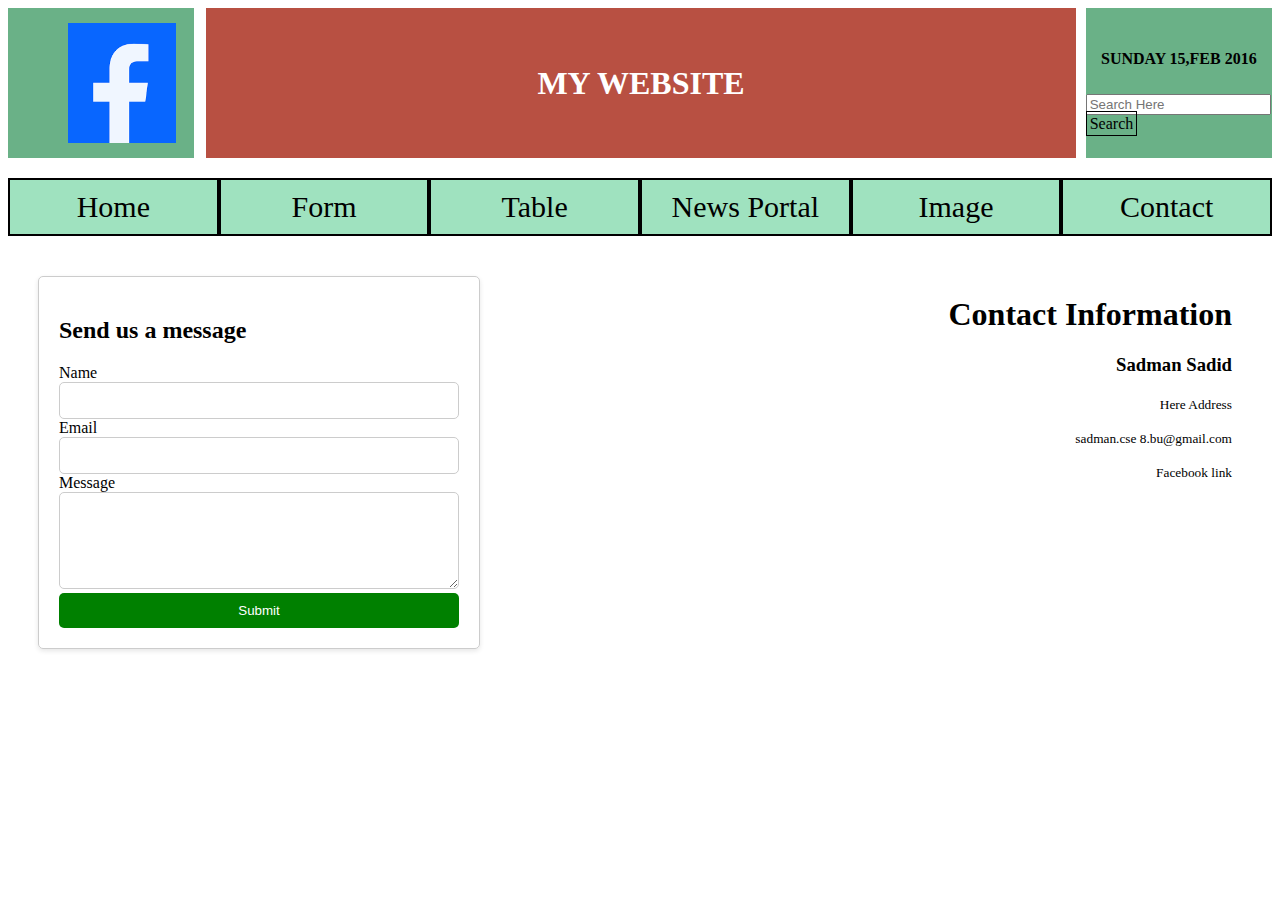
<file: contact.html>
<!DOCTYPE html>
<html lang="en">
<head>
    <meta charset="UTF-8">
    <meta name="viewport" content="width=device-width, initial-scale=1.0">
    <title>Contact</title>

<link rel="stylesheet" href="./Styles/fixed_template.css">
<link rel="stylesheet" href="./Styles/contact.css">

</head>
<body>

    <div class="main123">
        <div class="container">
            <img class="img1" src="./images/fb.png" alt="ab">
           </div>
       
           <div class="page">
               <p class="t"><h1 style="color:#fff;">MY WEBSITE</h1></p>
           </div>   
           
           <div class="Side">
               
               <form action="/search" method="GET">
                   
                   <input type="text" id="search" name="q" placeholder="Search Here">
                   <label style="border: 1px black solid;padding:3px;cursor: pointer;" for="search">Search</label>
                   
                 </form>
                 <p class="date"><strong>SUNDAY 15,FEB 2016</strong></p>
                 
               </div>
       </div>
          
            
            <div class="button">
            <p class="zero"><a href="index.html" target="_blank">Home</a></p>
           <p class="one"><a href="./logIn_Form.html" target="_blank">Form</a></p>
            <p class="two"><a href="./table.html" target="_blank">Table</a></p>
            <p class="three"><a href="./news.html" target="_blank">News Portal</a></p>
            <p class="four"><a href="./image.html" target="_blank">Image</a></p>
            <p class="five"><a href="./contact.html">Contact</a></p>
            </div>






    <div class="containerCon">
        <form class="formCon" action="#" method="post">
            <h2>Send us a message</h2>
            <label for="name">Name</label>
            <input class="ConA" type="text" id="name" name="name" required>

            <label for="email">Email</label>
            <input class="ConB" type="email" id="email" name="email" required>

            <label for="message">Message</label>
            <textarea id="message" name="message" rows="5" required></textarea>

            <input class="ConC" type="submit" value="Submit">
        </form>
    </div>

    <div class="contact_M">

        <h1>Contact Information</h1>
        <h3>Sadman Sadid</h3>
        <p><small>Here Address</small></p>
       <p><small>sadman.cse 8.bu@gmail.com</small></p>
        <p><small>Facebook link</small></p>
        

        
    </div>
</body>
</html>
</file>
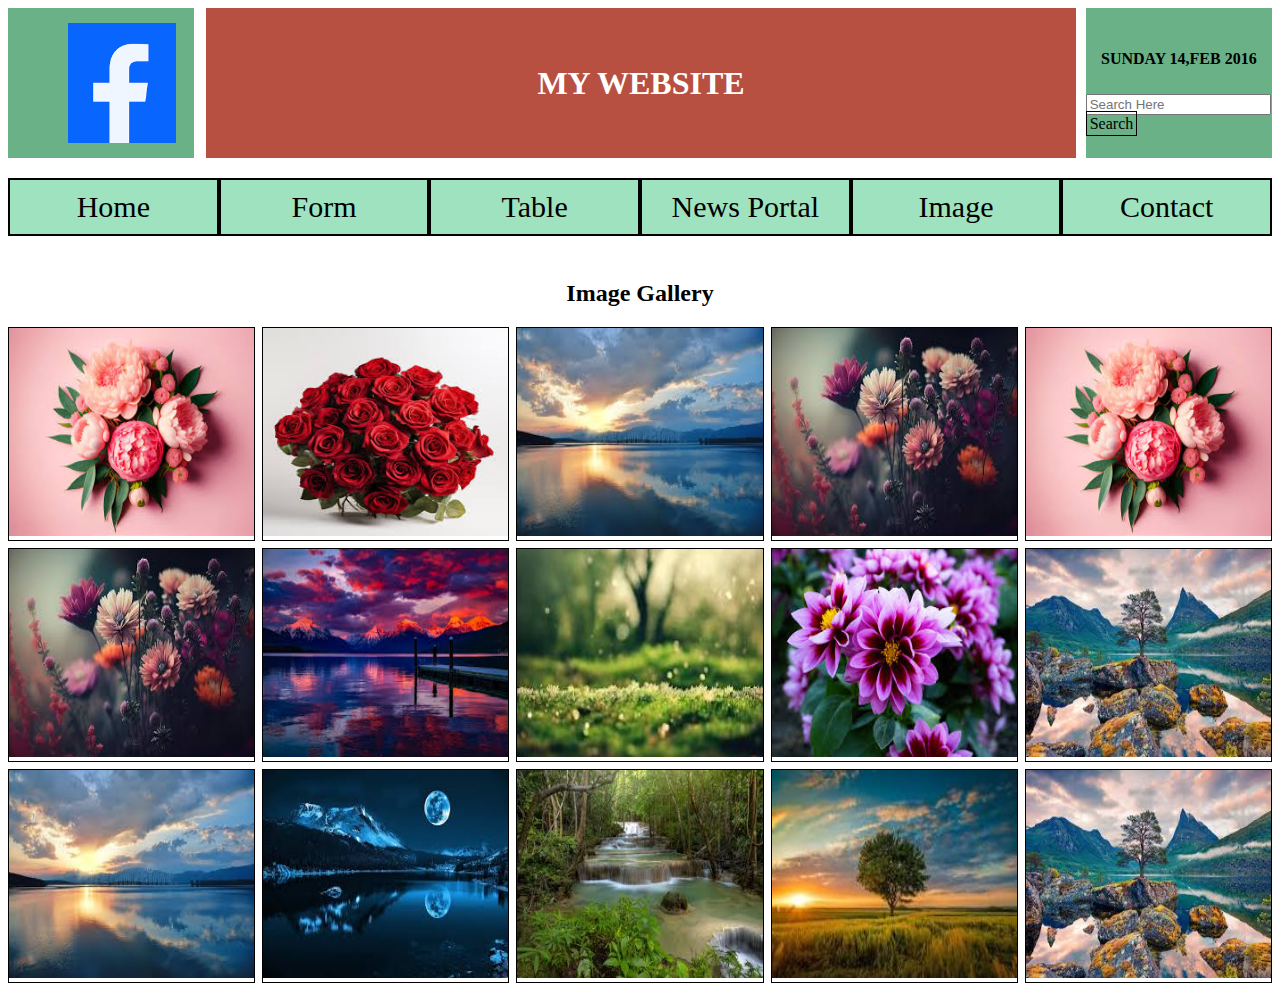
<file: image.html>
<!DOCTYPE html>
<html lang="en">
<head>
    <meta charset="UTF-8">
    <meta name="viewport" content="width=device-width, initial-scale=1.0">
    <title>Image</title>

<link rel="stylesheet" href="./Styles/fixed_template.css">
<link rel="stylesheet" href="./Styles/image.css">

</head>
<body>


    <div>
        <div class="main123">
         <div class="container">
             <img class="img1" src="./images/fb.png" alt="image1">
            </div>
        
            <div class="page">
                <p class="t"><h1 style="color:#fff;">MY WEBSITE</h1></p>
            </div>   
            
            <div class="Side">
                
                <form action="/search" method="GET">
                    
                    <input type="text" id="search" name="q" placeholder="Search Here">
                    <label style="border: 1px black solid;padding:3px;cursor: pointer;" for="search">Search</label>
                    
                  </form>
                  <p class="date"><strong>SUNDAY 14,FEB 2016</strong></p>
                  
                </div>
        </div>
           
             
             <div class="button">
             <p class="zero"><a href="./index.html" target="_blank">Home</a></p>
            
             <p class="one"><a href="logIn_Form.html" target="_blank">Form</a></p>
             <p class="two"><a href="./table.html" target="_blank">Table</a></p>
             <p class="three"><a href="./news.html" target="_blank">News Portal</a></p>
             <p class="four"><a href="./image.html" target="_blank">Image</a></p>
             <p class="five"><a href="./contact.html" target="_blank">Contact</a></p>
             </div>


             <h2 style="text-align: center;margin-top: 1.5rem;">Image Gallery</h2>
             <section style="margin-top: 1rem;" class="image">
                <div><img src="./images/Flower4.jpeg" alt="1"></div>
                <div><img src="./images/flower1.jpeg" alt="2"></div>
                <div><img src="./images/imageA.jpeg" alt="4"></div>
                <div><img src="./images/flower3.jpeg" alt="3"></div>
                <div><img src="./images/Flower4.jpeg" alt="5"></div>
                <div><img src="./images/flower3.jpeg" alt="6"></div>
                <div><img src="./images/image8.jpeg" alt="7"></div>
                <div><img src="./images/image6.jpeg" alt="8"></div>
                <div><img src="./images/Flower5.jpeg" alt="9"></div>
                <div><img src="./images/image11.jpeg" alt="10"></div>
                <div><img src="./images/imageA.jpeg" alt="11"></div>
                <div><img src="./images/imageB.jpeg" alt="12"></div>
                <div><img src="./images/imageC.jpeg" alt="13"></div>
                <div><img src="./images/image7.jpeg" alt="14"></div>
                <div><img src="./images/image11.jpeg" alt="15"></div>
             </section>

             </div>
             
    </body>
</html>
</file>
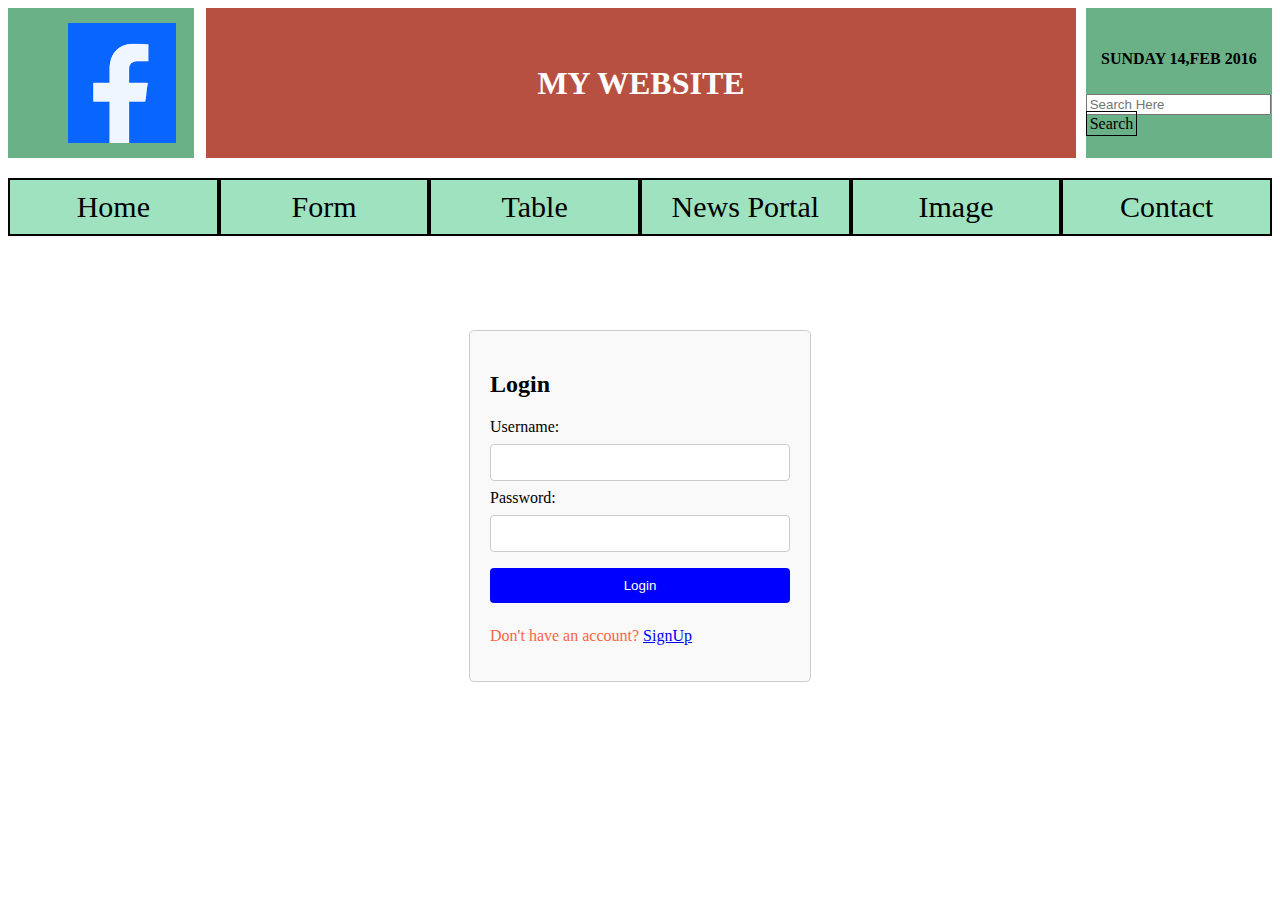
<file: logIn_Form.html>
<!DOCTYPE html>
<html lang="en">
<head>
    <meta charset="UTF-8">
    <meta name="viewport" content="width=device-width, initial-scale=1.0">
    <title>LogIn Form</title>
    <link rel="stylesheet" href="./Styles/fixed_template.css">
    <link rel="stylesheet" href="./Styles/login_form.css">

</head>
<body>
  <div class="main123">
    <div class="container">
        <img class="img1" src="./images/fb.png" alt="ab">
       </div>
   
       <div class="page">
           <p class="t"><h1 style="color:#fff;">MY WEBSITE</h1></p>
       </div>   
       
       <div class="Side">
           
           <form action="/search" method="GET">
               
               <input type="text" id="search" name="q" placeholder="Search Here">
               <label style="border: 1px black solid;padding:3px;cursor: pointer;" for="search">Search</label>
               
             </form>
             <p class="date"><strong>SUNDAY 14,FEB 2016</strong></p>
             
           </div>
   </div>
      
        
        <div class="button">
        <p class="zero"><a href="./index.html" target="_blank">Home</a></p>
       
        <p class="one"><a href="./logIn_Form.html" target="_blank">Form</a></p>
        <p class="two"><a href="./table.html" target="_blank">Table</a></p>
        <p class="three"><a href="./news.html" target="_blank">News Portal</a></p>
        <p class="four"><a href="./image.html" target="_blank">Image</a></p>
        <p class="five"><a href="./contact.html" target="_blank">Contact</a></p>
        </div>

        <div class="LoginMain">
          <div class="login-form">
            <h2>Login</h2>
            <form action="/login" method="post">
              <label for="username">Username:</label>
              <input type="text" id="username" name="username" required>
              <label for="password">Password:</label>
              <input type="password" id="password" name="password" required>
              <input type="submit" value="Login">
            </form>
            <p style="color: tomato">Don't have an account? <a href="/signup"><a href="./signUp_Form.html" target="_blank">SignUp</a></a></p>
          </div>
          
        </div>

</body>
</html>
</file>
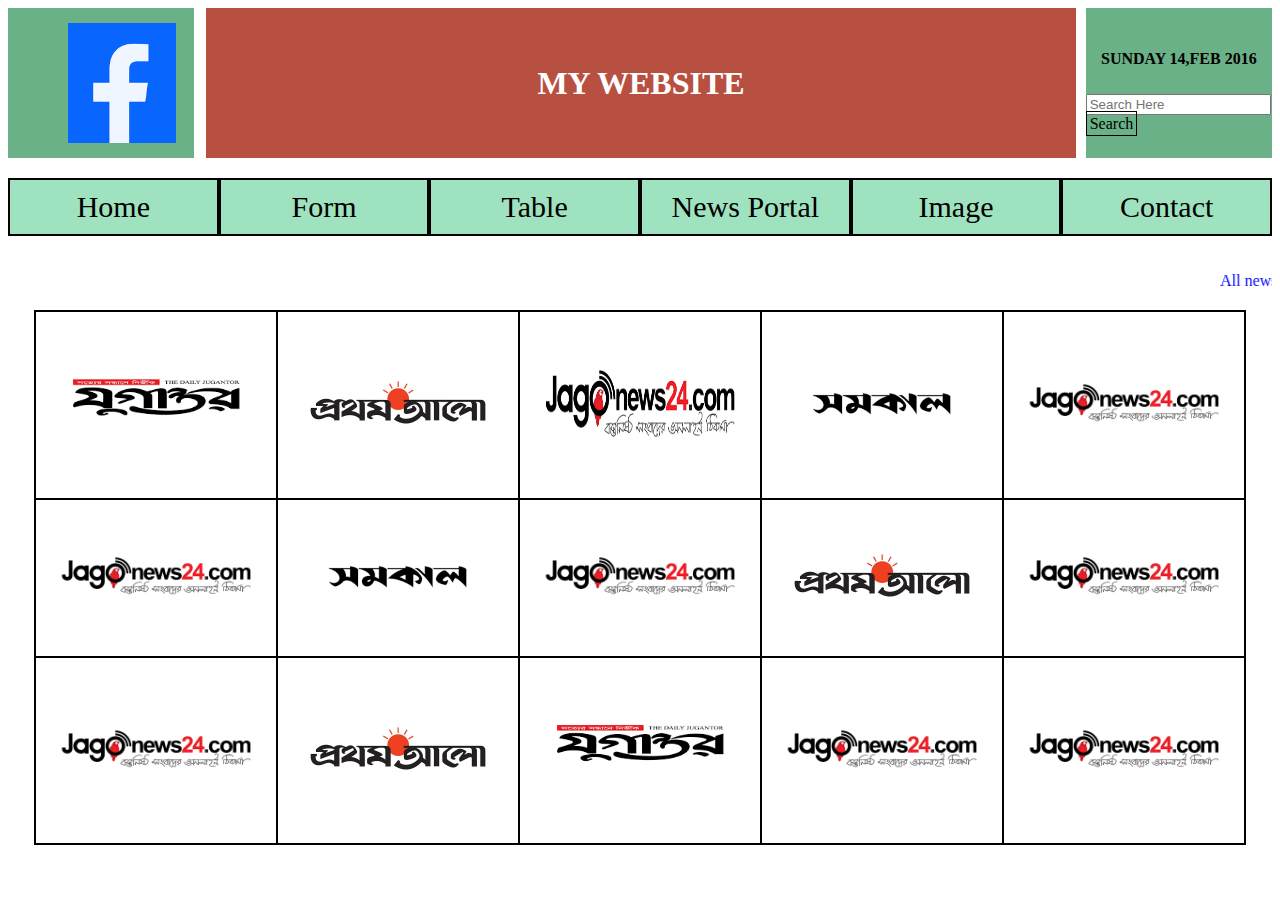
<file: news.html>
<!DOCTYPE html>
<html lang="en">
<head>
    <meta charset="UTF-8">
    <meta name="viewport" content="width=device-width, initial-scale=1.0">
    <title>News Portal</title>
    
<link rel="stylesheet" href="./Styles/fixed_template.css">
<style>

tr,td{
    border: 2px solid black;
    padding:20px;
}
</style>
</head>
<body>


    <div class="main123">
        <div class="container">
            <img class="img1" src="./images/fb.png" alt="ab">
           </div>
       
           <div class="page">
               <p class="t"><h1 style="color:#fff;">MY WEBSITE</h1></p>
           </div>   
           
           <div class="Side">
               
               <form action="/search" method="GET">
                   
                   <input type="text" id="search" name="q" placeholder="Search Here">
                   <label style="border: 1px black solid;padding:3px;cursor: pointer;" for="search">Search</label>
                   
                 </form>
                 <p class="date"><strong>SUNDAY 14,FEB 2016</strong></p>
                 
               </div>
       </div>
          
            
            <div class="button">
            <p class="zero"><a href="./index.html" target="_blank">Home</a></p>
           
            <p class="one"><a href="./logIn_Form.html" target="_blank">Form</a></p>
            <p class="two"><a href="./table.html" target="_blank">Table</a></p>
            <p class="three"><a href="./news.html" target="_blank">News Portal</a></p>
            <p class="four"><a href="./image.html" target="_blank">Image</a></p>
            <p class="five"><a href="./contact.html" target="_blank">Contact</a></p>
            </div>


    <div>

        <marquee behavior="scroll" direction="left"
         align="center"><p style="color: blue;">All news in a page.</p></marquee>

        <table style="border: black; width: 300px ; height: 100px;
        border: 2px ;
        border-collapse: collapse;
        
        border-spacing :10px;
    
        max-width: 1000px;
        margin:auto;">
        <tr>
                
                <td> <a href="https://samakal.com/" target="_blank"><img src="./images/somokal.png" hight="100" width="200"></a></td>
                <td> <a href="http://www.prothomalo.com" target="_blank"><img src="./images/protho.webp" hight="100" width="200"></a></td>
                <td> <a href="https://www.jagonews24.com/" target="_blank"><img src="./images/jago.png"height="100" width="200"></a></td>
                <td> <a href="http://www.bbc.com" target="_blank"><img src="./images/somokal (2).png" hight="100" width="200"></a></td>
                <td> <a href="http://www.cnn.com" target="_blank"><img src="./images/jago.png" hight="100" width="200"></a></td>
               

            </tr>
            <tr>
                
                <td> <a href="http://www.prothomalo.com" target="_blank"><img src="./images/jago.png" hight="100" width="200"></a></td>
                <td> <a href="http://www.cnn.com" target="_blank"><img src="./images/somokal (2).png" hight="100" width="200"></a></td>
                <td> <a href="http://www.bbc.com" target="_blank"><img src="./images/jago.png" hight="100" width="200"></a></td>
                <td> <a href="http://www.kalerkantho.com" target="_blank"><img src="./images/protho.webp" hight="100" width="200"></a></td>
                <td> <a href="http://www.cnn.com" target="_blank"><img src="./images/jago.png" hight="100" width="200"></a></td>
                
                
            </tr>
            <tr>
                
                <td> <a href="http://www.bbc.com" target="_blank"><img src="./images/jago.png" hight="100" width="200"></a></td>
                <td> <a href="http://www.prothomalo.com" target="_blank"><img src="./images/protho.webp" hight="100" width="200"></a></td>
                <td> <a href="http://www.kalerkantho.com" target="_blank"><img src="./images/somokal.png" hight="100" width="200"></a></td>
                <td> <a href="http://www.cnn.com" target="_blank"><img src="./images/jago.png" hight="100" width="200"></a></td>
                <td> <a href="http://www.cnn.com" target="_blank"><img src="./images/jago.png" hight="100" width="200"></a></td>
                
            </tr>
            
        </table>
    </div>

    

                    
             
    
</body>
</html>
</file>
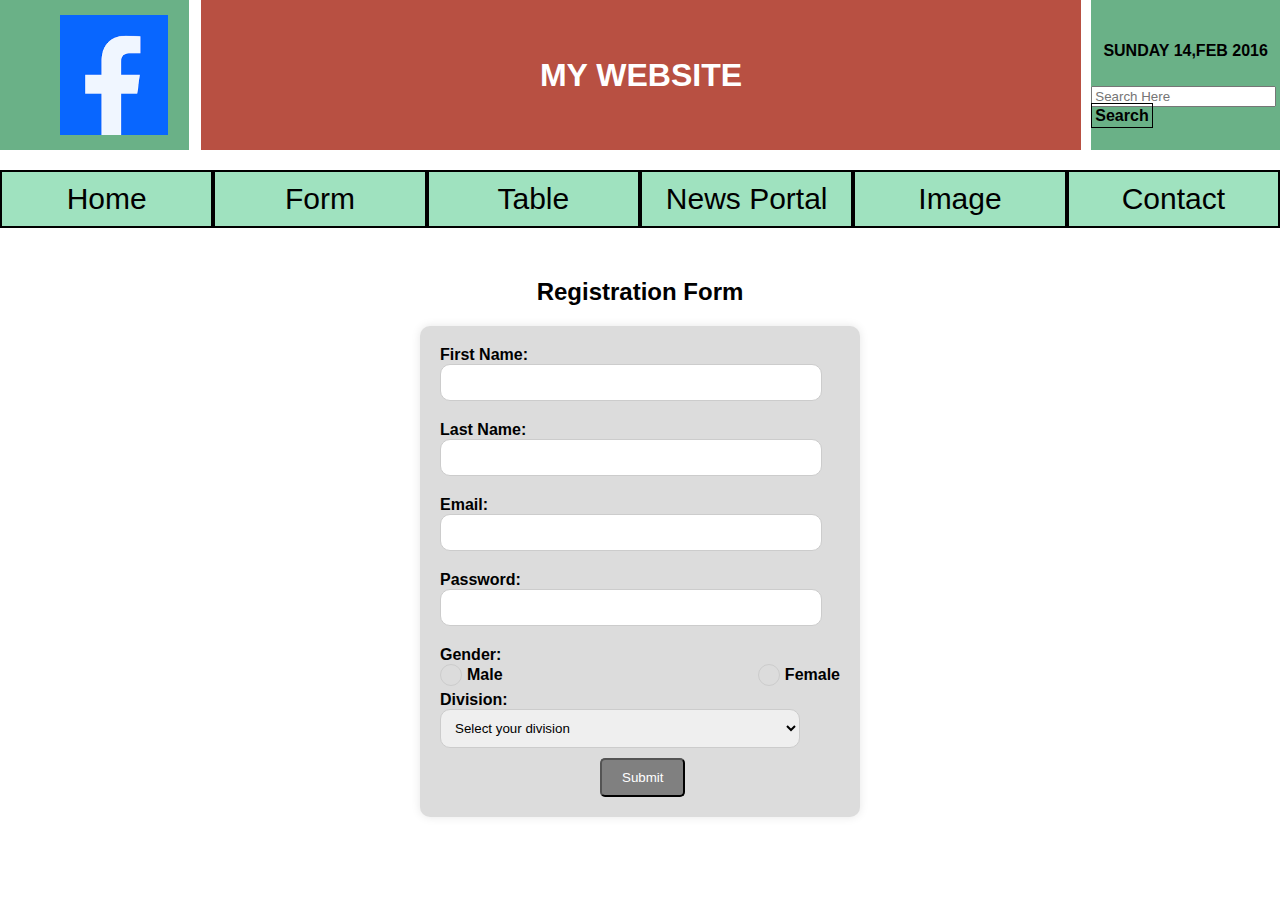
<file: signUp_Form.html>
<!DOCTYPE html>
<html lang="en">
<head>
    <meta charset="UTF-8">
    <meta name="viewport" content="width=device-width, initial-scale=1.0">
    <title>SignUp Form</title>

<link rel="stylesheet" href="./Styles/fixed_template.css">
<link rel="stylesheet" href="./Styles/signIn_Form.css">
    
    
</head>
<body>

    <div class="main123">
        <div class="container">
            <img class="img1" src="./images/fb.png" alt="ab">
           </div>
       
           <div class="page">
               <p class="t"><h1 style="color:#fff;">MY WEBSITE</h1></p>
           </div>   
           
           <div class="Side">
               
               <form action="/search" method="GET">
                   
                   <input type="text" id="search" name="q" placeholder="Search Here">
                   <label style="border: 1px black solid;padding:3px;cursor: pointer;" for="search">Search</label>
                   
                 </form>
                 <p class="date"><strong>SUNDAY 14,FEB 2016</strong></p>
                 
               </div>
       </div>
          
            
            <div class="button">
            <p class="zero"><a href="./index.html" target="_blank">Home</a></p>
           
            <p class="one"><a href="./logIn_Form.html" target="_blank">Form</a></p>
            <p class="two"><a href="./table.html" target="_blank">Table</a></p>
            <p class="three"><a href="./news.html" target="_blank">News Portal</a></p>
            <p class="four"><a href="./image.html" target="_blank">Image</a></p>
            <p class="five"><a href="./contact.html" target="_blank">Contact</a></p>
            </div>


 <h2>Registration Form</h2>
    <form class="FromReg" action="submit.php" method="post">
        <div class="divv">
            <label for="first_name">First Name:</label>
            <input class="Reg1" type="text" id="first_name" name="first_name" required>
        </div>
        <div class="divv">
            <label for="last_name">Last Name:</label>
            <input class="Reg1" type="text" id="last_name" name="last_name" required>
        </div>
        <div class="divv">
            <label for="email">Email:</label>
            <input class="Reg2"   type="email" id="email" name="email" required>
        </div>
        <div class="divv">
            <label for="password">Password:</label>
            <input class="Reg3" type="password" id="password" name="password" required>
        </div>
        <div>
            <label for="gender">Gender:</label>
            <div class="gender-options">
                <input type="radio" id="male" name="gender" value="male" required>
                <label for="male">Male</label>
                <input type="radio" id="female" name="gender" value="female" required>
                <label for="female">Female</label>
            </div>
        </div>
        <div>
            <label for="division">Division:</label>
            <select id="division" name="division" required>
                <option value="" disabled selected>Select your division</option>
                <option value="Dhaka">Dhaka</option>
                <option value="Cht">Chittagong</option>
                <option value="Barisal">Barisal</option>
            </select>
        </div>
        <div>
            <button type="submit">Submit</button>
        </div>
    </form>
</body>
</html>
</file>
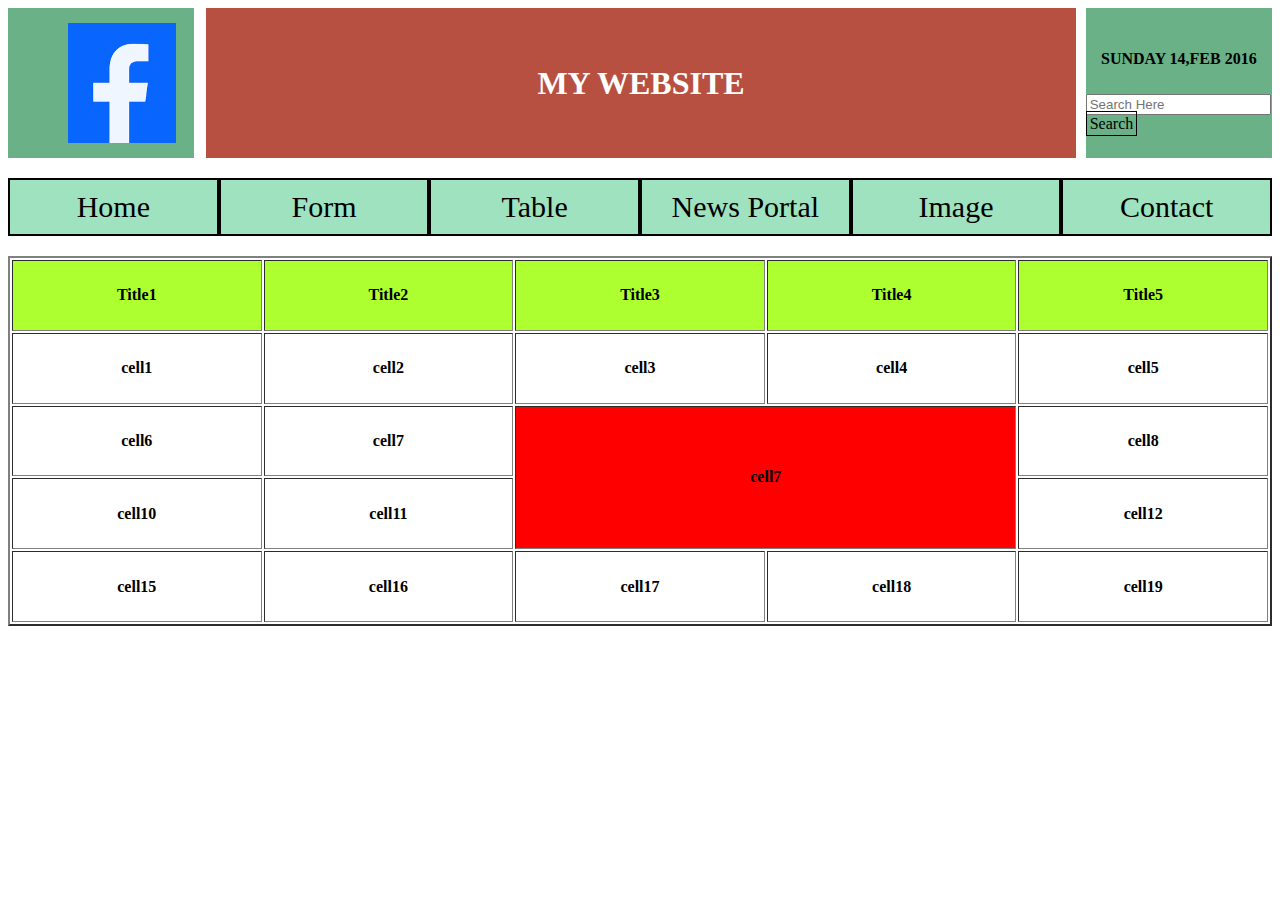
<file: table.html>
<!DOCTYPE html>
<html lang="en">
<head>
    <meta charset="UTF-8">
    <meta name="viewport" content="width=device-width, initial-scale=1.0">
    <title>Table</title>
   <link rel="stylesheet" href="./Styles/fixed_template.css">

    <style>
        
        table
        {
            width: 100%;
        }
    
    </style>
</head>
<body>

    
        <div class="main123">
            <div class="container">
                <img class="img1" src="./images/fb.png" alt="ab">
               </div>
           
               <div class="page">
                   <p class="t"><h1 style="color:#fff;">MY WEBSITE</h1></p>
               </div>   
               
               <div class="Side">
                   
                   <form action="/search" method="GET">
                       
                       <input type="text" id="search" name="q" placeholder="Search Here">
                       <label style="border: 1px black solid;padding:3px;cursor: pointer;" for="search">Search</label>
                       
                     </form>
                     <p class="date"><strong>SUNDAY 14,FEB 2016</strong></p>
                     
                   </div>
           </div>
              
                
                <div class="button">
                <p class="zero"><a href="./index.html" target="_blank">Home</a></p>
               
                <p class="one"><a href="./logIn_Form.html" target="_blank">Form</a></p>
                <p class="two"><a href="table.html" target="_blank">Table</a></p>
                <p class="three"><a href="./news.html" target="_blank">News Portal</a></p>
                <p class="four"><a href="./image.html" target="_blank">Image</a></p>
                <p class="five"><a href="./contact.html" target="_blank">Contact</a></p>
                </div>





        
    <table border="2" width = "1670" height="370">
        <tr>
        <th style="background-color: greenyellow;">Title1</th>
        <th style="background-color: greenyellow;">Title2</th>
        <th style="background-color: greenyellow;">Title3</th>
        <th style="background-color: greenyellow;">Title4</th>
        <th style="background-color: greenyellow;">Title5</th>
        </tr>

        <tr>
            <th>cell1</th>
            <th>cell2</th>
            <th>cell3</th>
            <th>cell4</th>
            <th>cell5</th>
            </tr>


            <tr>
                <th>cell6</th>
                <th>cell7</th>
                <th colspan="2" rowspan="2" style="background-color: red;">cell7</th>
                <th>cell8</th>
                
                </tr>
 
                <tr>
                    <th>cell10</th>
                    <th>cell11</th>
                    <th>cell12</th>
                    
                    
                    </tr>

                    <tr>
                        <th>cell15</th>
                        <th>cell16</th>
                        <th>cell17</th>
                        <th>cell18</th>
                        <th>cell19</th>
                        </tr>
        </table>
    
</body>
</html>
</file>
<file: Styles/fixed_template.css>
.img1{
    margin-top: 15px;
    margin-left: 60px;
    height: 120px;
    
    
}
.container
{
    height: 150px;
    width: 15%;
    background-color: #6AB187;
   
}
.page
{
    background-color:#B85042;
    width:70%;
    height: 150px;
    margin-left: 2px;
    display: flex;
    justify-content: center;
    align-items: center;
   
}
.Side
{
    height: 150px;
    width: 15%;
    background-color: #6AB187;
    display: flex;
    flex-direction: column-reverse;
    justify-content: center;
    align-items: center;
    gap: 10px;
}

.date
{
    font-size: 1rem;
    
    color: black;
}

.main
{
    margin-top: 50px;
    margin-left: 50px;
}

.main123{
    
     display: flex;
     gap: 10px;
    
     
}
.button
{
   
    width: 100%;
   display: grid;
    grid-template-columns: repeat(6,1fr);

    
}

.button > p{
border: 2px black solid;
background-color:#9FE2BF;
display: flex;
justify-content: center;
align-items: center;
padding-top: 10px;
padding-bottom: 10px;
cursor: pointer;
}

.button p a 
{
    text-decoration: none;
    color: black;
    font-size: 150%;
}

.button p a:hover{

    background-color: white;
}



.zero,.one,.two,.three,.four,.five{

    
    color: black;
    font-size: 20px;
}
</file>
<file: Styles/contact.css>
.containerCon {
           
            float: left;
            margin-top: 20px;
            margin-left: 30px;
        }
        .formCon {
            width: 400px;
            padding: 20px;
            border: 1px solid #ccc;
            border-radius: 5px;
            box-shadow: 0 2px 5px rgba(0,0,0,0.1);
        }
        .ConA,
        .ConB,
        textarea {
            width: 100%;
            padding: 10px;
            border: 1px solid #ccc;
            border-radius: 5px;
            box-sizing: border-box;
        }
        input[type="submit"] {
            width: 100%;
            background-color:green;
            color: #fff;
            border: none;
            padding: 10px;
            cursor: pointer;
            border-radius: 5px;
        }
        input[type="submit"]:hover {
            background-color: #0056b3;
        }

        .contact_M {
            
         
         text-align: right;
         margin-top: 40px;
         margin-right: 40px;

            
        }
</file>
<file: Styles/image.css>
.image{
    display: grid;
    grid-template-columns: repeat(5,0.5fr);
    gap: 7px;
    
  }
  .image img{
    width: 100%;
    height: 13rem;
  }
  .image div{
    border: 1px black solid;
  }
</file>
<file: Styles/login_form.css>
.LoginMain{
    display: flex;
    justify-content: center;
    align-items: center;
    height: 500px;
    
  }

  .login-form {
    width: 300px;
    padding: 20px;
    border: 1px solid #ccc;
    border-radius: 5px;
    background-color: #f9f9f9;
  }

  .login-form input[type="text"],
  .login-form input[type="password"],
  .login-form input[type="submit"] {
    width: 100%;
    padding: 10px;
    margin: 8px 0;
    display: inline-block;
    border: 1px solid #ccc;
    border-radius: 4px;
    box-sizing: border-box;
  }

  .login-form input[type="submit"] {
    background-color:blue;
    color: white;
    border: none;
    cursor: pointer;
  }
  .login-form input[type="submit"]:hover {
    background-color: #45a049;
  }
</file>
<file: Styles/signIn_Form.css>
body {
font-family: Arial, sans-serif;
background-color:#fff;
margin: 0;
padding: 0;
}

h2 {
text-align: center;
margin-top: 30px;
}

.FromReg {
width: 400px;
margin: 0 auto;
background-color:gainsboro;
padding: 20px;
border-radius: 10px; /* Rounded corners */
box-shadow: 0px 0px 10px rgba(0, 0, 0, 0.1); 
}

.divv {
margin-bottom: 20px;
}

label {
display: inline;
font-weight: bold;
margin-bottom: 5px;
}



.Reg1,.Reg2,.Reg3,
select {
width: 90%;
padding: 10px;
border: 1px solid #ccc;
border-radius: 10px;

}

.gender-options {
display: flex;
justify-content: space-between;
}

.gender-options label {
display: flex;
align-items: center;
}

.gender-options input[type="radio"] {
display: none;
}

.gender-options label:before {
content: '';
display: inline-block;
width: 20px;
height: 20px;
border-radius: 50%;
border: 1px solid #ccc;
margin-right: 5px;
}

.gender-options input[type="radio"]:checked + label:before {
background-color:green; /* Blue color for selected option */
}

button[type="submit"] {
background-color: gray;
color: #fff;
padding: 10px 20px;

border-radius: 5px;
cursor: pointer;
margin-top: 10px;
margin-left:40%;
}

button[type="submit"]:hover {
background-color:goldenrod;
}
</file>
